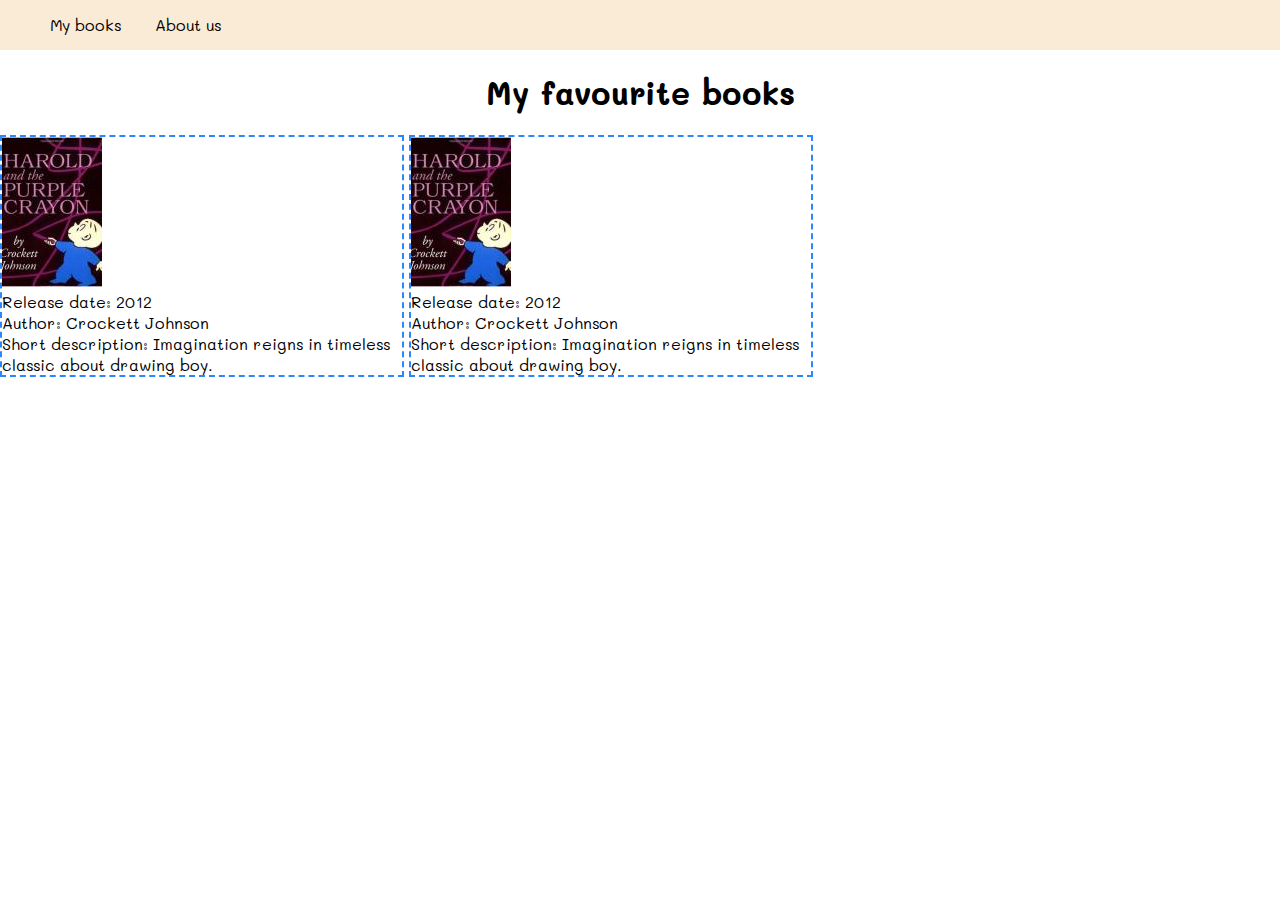
<file: pertemuan 6.html>
<!DOCTYPE html>

<head>
  <title>My Library</title>
  <link href="https://fonts.googleapis.com/css?family=Mali" rel="stylesheet">
  <link rel="stylesheet" href="assets/styles/style6.css">
</head>

<body>
  <nav>
    <div class="menu-wrapper">
      <div class="menu-item first">
        <a href="index.html">My books</a>
      </div>
      <div class="menu-item second">
        <a href="about.html">About us</a>
      </div>
    </div>
  </nav>
  <h1 class="text-center">My favourite books</h1>
  <div class="item favourite">
    <div class="image">
      <img src="assets/images/harold.jpg" alt="Harold and the purple crayon">
    </div>
    <div class="description">
      Release date: 2012 <br>
      Author: Crockett Johnson <br>
      Short description: Imagination reigns in timeless classic about drawing boy. <br>
    </div>
  </div>
  <div class="item favourite">
    <div class="image">
      <img src="assets/images/harold.jpg" alt="Harold and the purple crayon">
    </div>
    <div class="description">
      Release date: 2012 <br>
      Author: Crockett Johnson <br>
      Short description: Imagination reigns in timeless classic about drawing boy. <br>
    </div>
  </div>
</body>

</html>
</file>
<file: assets/styles/style6.css>
body{
  margin: 0px; 
  font-family: 'Mali', cursive;
}
.text-center{
  text-align: center;
}
.menu-wrapper{
  background-color: antiquewhite;
  height: 50px;
  line-height: 50px;
  /* padding-left: 60px; */
  /* padding: 0px 0px 0px 60px; */
}
.menu-item{
  display: inline-block;
  width: 100px;
}
.menu-item.first{
  margin-left: 50px;
}
.menu-item a{
  text-decoration: none;
  color: #000000;
}
.menu-item p{
  color: blue;
}
.item{
  border: 2px dashed #2b87ff;
}
.image{
  display: inline-block;
}
.description{
  vertical-align: top;
  display: inline-block;
}
.item.favourite{
  display: inline-block;
  width: 400px;
}
/* 
display: block | inline | inline-block | none;
*/

/* 
https://goo.gl/9e6Qn
My library
 | assets
   | images
   | styles
     style.css
index.html
*/

/*
CSS Selector
.class-name{
	
}
#id-name{
	
}
tag-name{
	
}
.first-class.second-class{
	
}
.first-class .child-class{
	
}
.first-class child-tag{
	
}
*/
</file>
